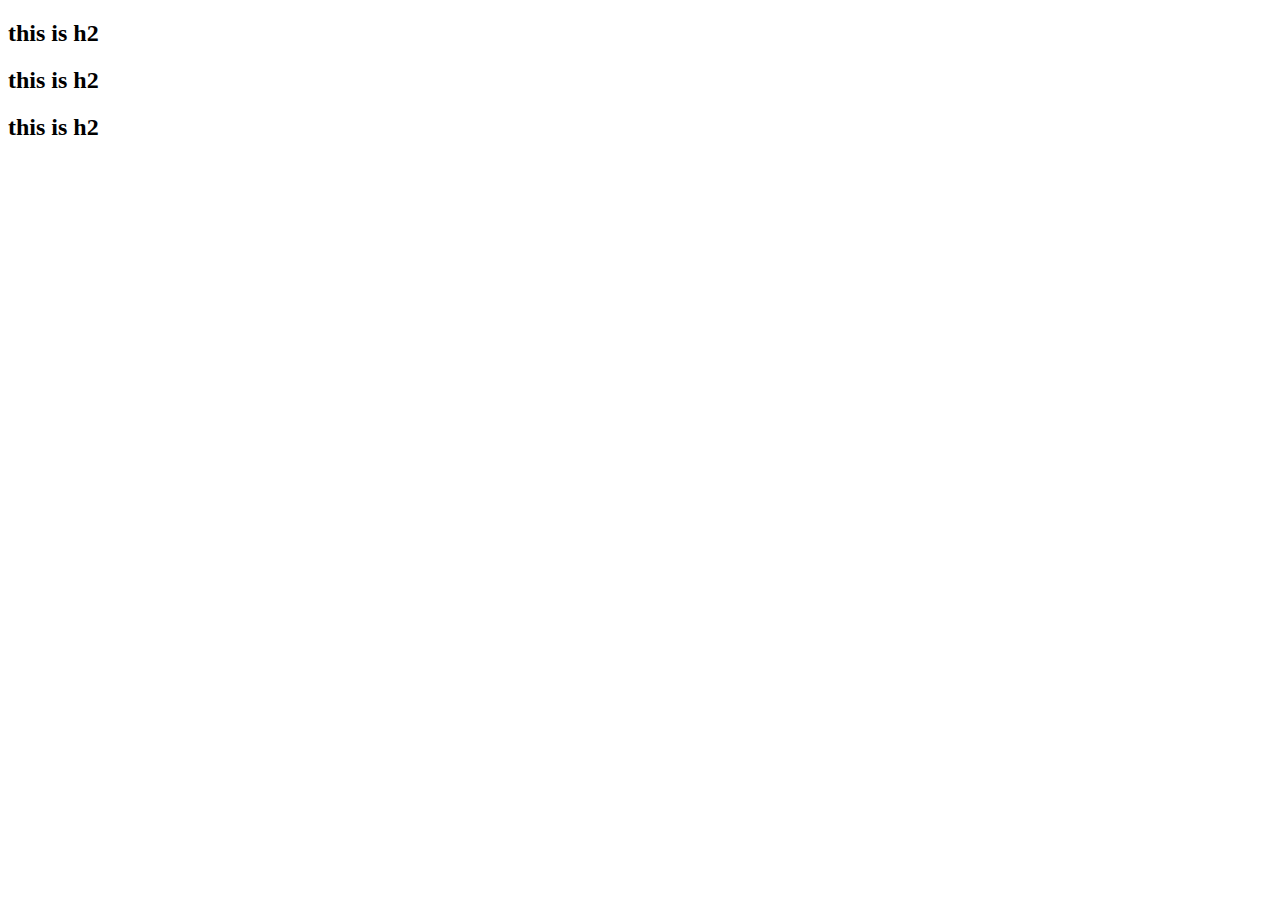
<file: HTML/index.html>
<!DOCTYPE html>
<html lang="en">
<head>
    <meta charset="UTF-8">
    <meta name="viewport" content="width=device-width, initial-scale=1.0">
    <title>CSS START</title>
    
</head>
<body>
    <h2>this is h2</h2>
    <h2>this is h2</h2>
    <h2>this is h2</h2>
</body>
</html>
</file>
